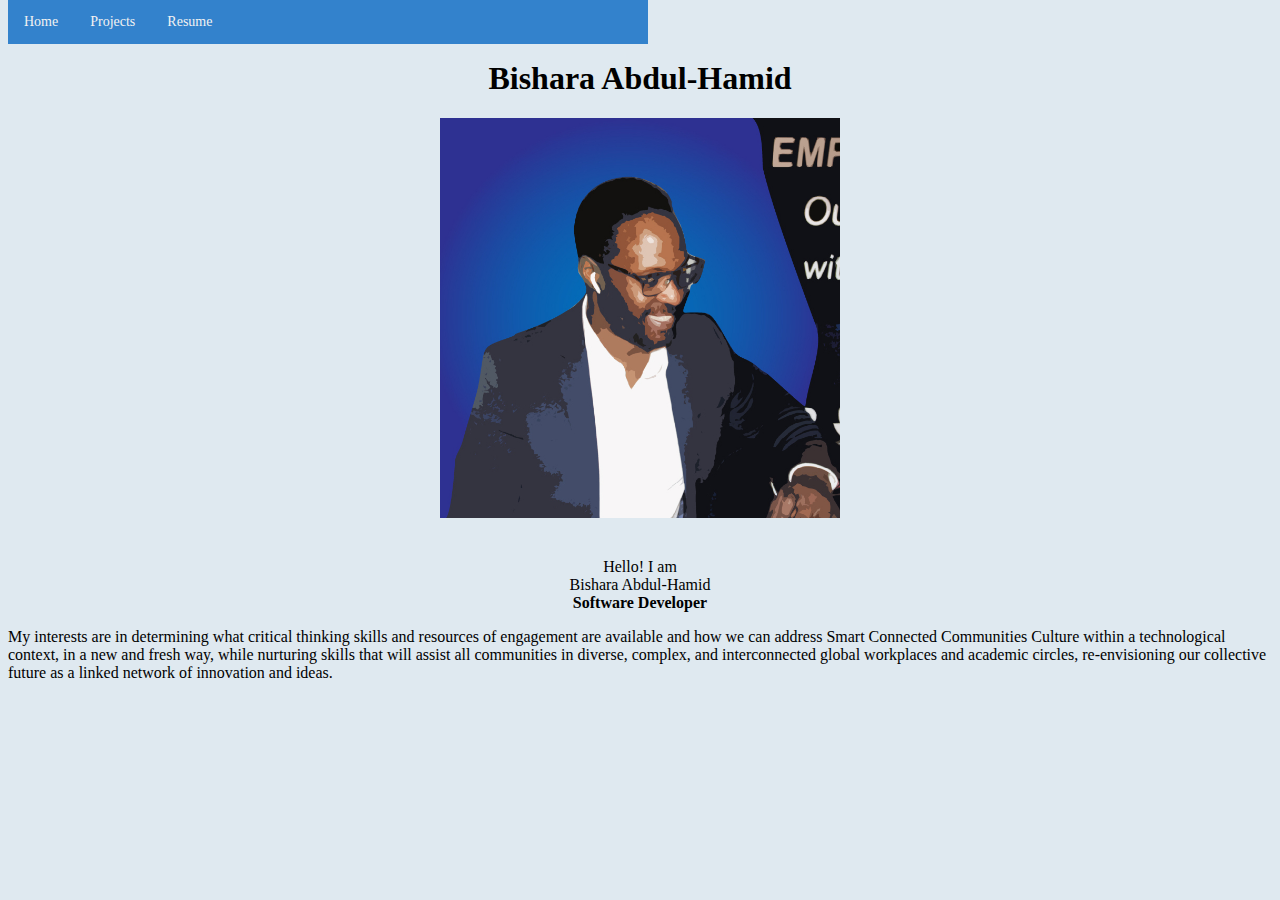
<file: index.html>
<!DOCTYPE html>
<html lang="en" >

<head>
  <meta charset="UTF-8">
  <meta name="description" content="Software Developer portfolio">
  <meta name="keywords" content="HTML,CSS">
  <meta name="author" content="Bishara Abdul-Hamid">
  <meta name="viewport" content="width=device-width, initial-scale=1.0">
  <title>Bishara Abdul-Hamid portfolio</title>
  <link
  rel="stylesheet"
  href="style.css"
  type="text/css"
  media="all" 
  />
</head>

<body>
  <center>

<header>

<div class="main">

  <h1> Bishara Abdul-Hamid  </h1>
<img src="Images/Bishara2.jpg" alt="Bishara profile">

  </center>
<br>
</header>

</div>

<center>
<div class="nav" 
<nav>
<a href="index.html"> Home </a>
<a href="Projects.html"> Projects </a>
<a href="Resume.html"> Resume </a>
</nav>
</div>
<br>
  Hello! I am
<br>
  Bishara Abdul-Hamid
<br>
  <b>Software Developer</b>
<br>

<div class="description">

<p>
  My interests are in determining what critical thinking skills and resources of engagement are available and how we can address Smart Connected Communities Culture within a technological context, in a new and fresh way, while nurturing skills that will assist all communities in diverse, complex, and interconnected global workplaces and academic circles, re-envisioning our collective future as a linked network of innovation and ideas. 
</p>

</div>

</body>

</html>
</file>
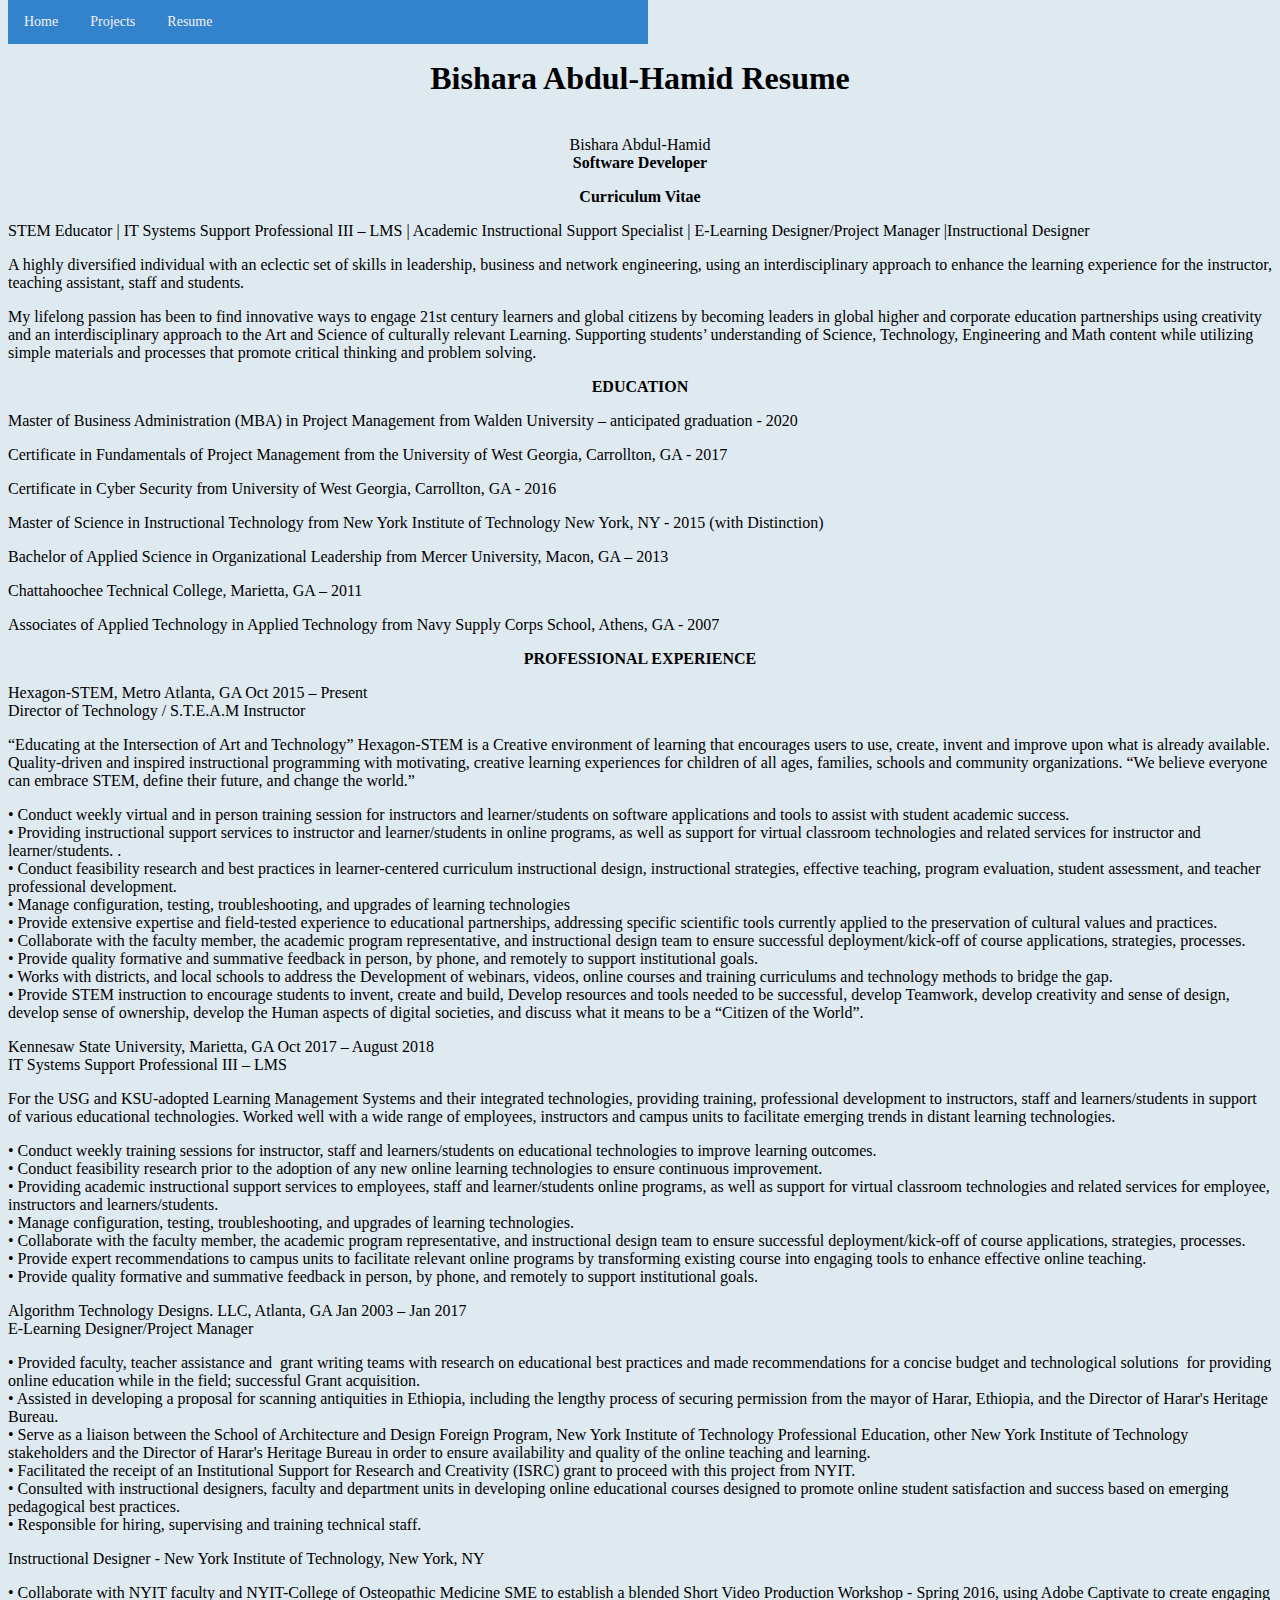
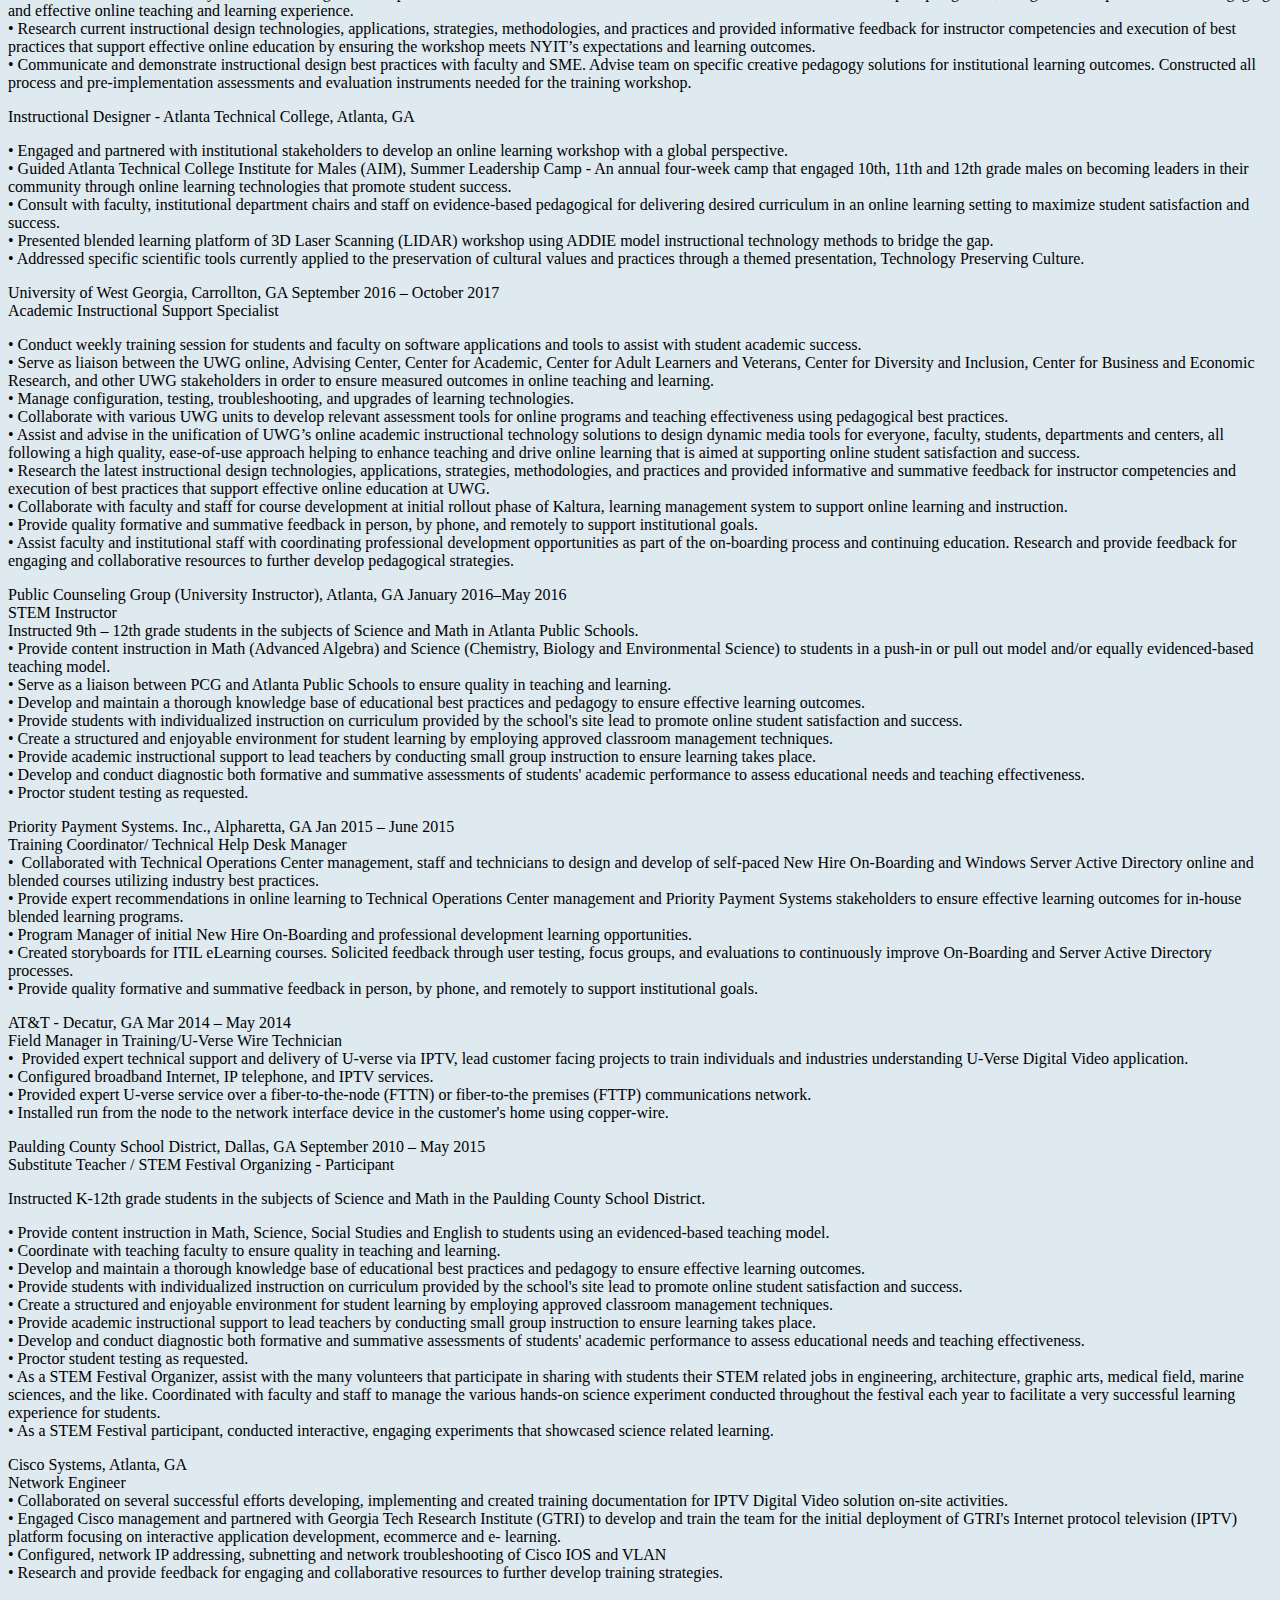
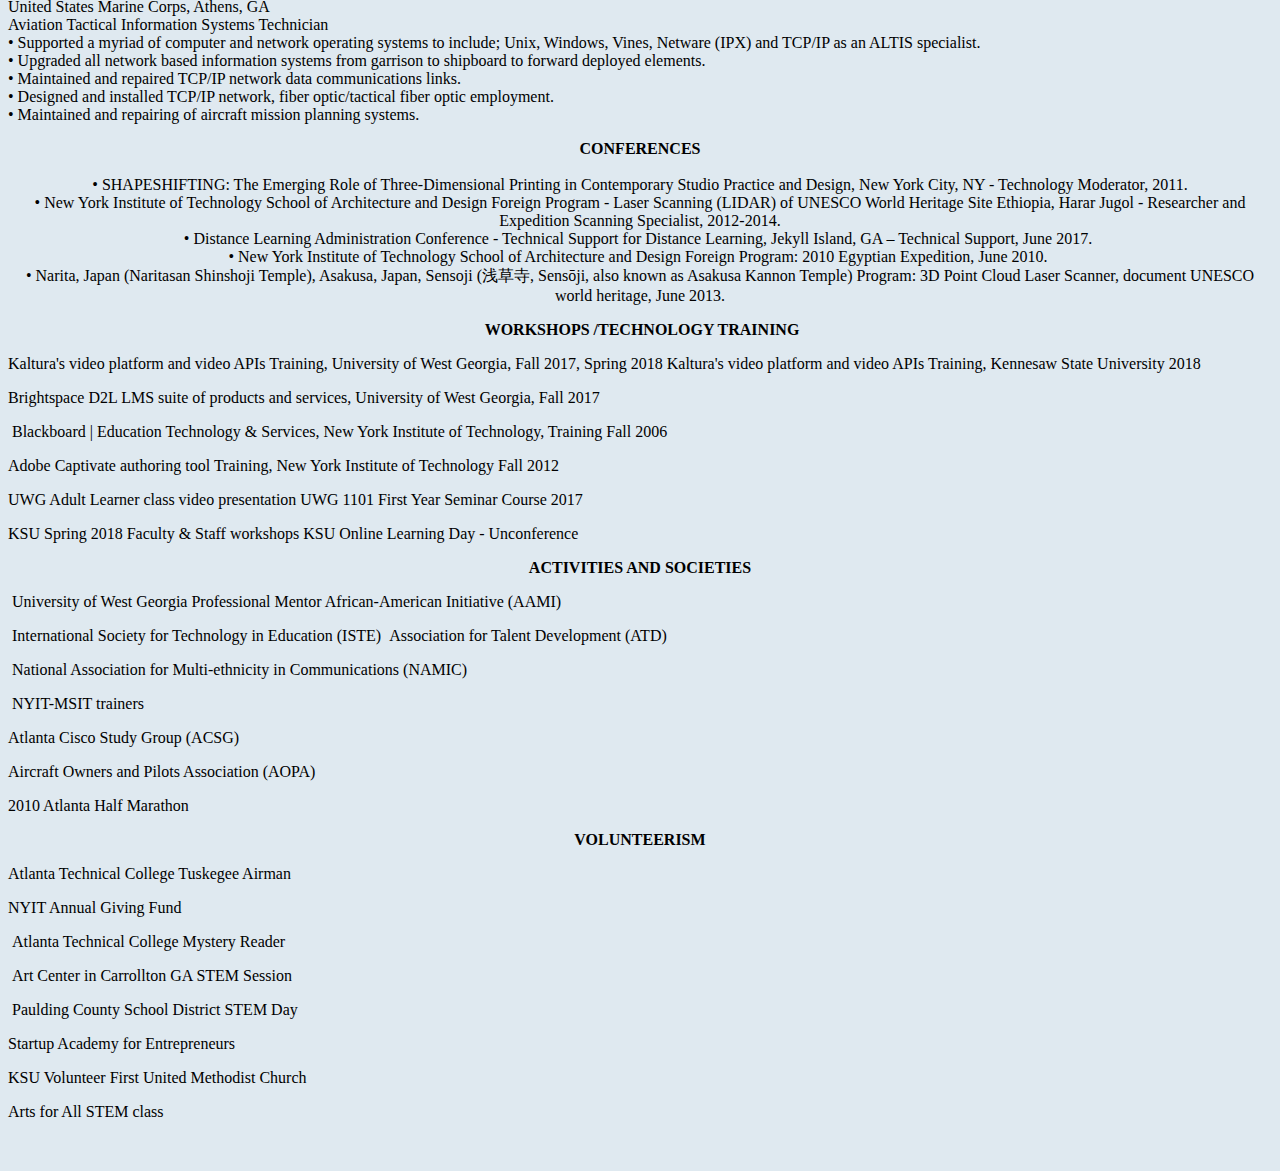
<file: Resume.html>
<!DOCTYPE html>
<html lang="en" >
<head>
  <title>Bishara Abdul-Hamid Resume</title>
  <link
  rel="stylesheet"
  href="style.css"
  type="text/css"
  media="all" 
  />
</head>
</head>
<body>
  <center>
<header>
  <div class="main">
  <h1>Bishara Abdul-Hamid Resume</h1>
  </center>
<br>
  </div>
</header>
<center>
<div class="nav"
<nav>
<a href="index.html"> Home </a>
<a href="Projects.html"> Projects </a>
<a href="Resume.html"> Resume </a>
</nav>
</div>
<center>
 Bishara Abdul-Hamid<br>
 <b>Software Developer</b>
 <br>
 </p>
 <b>Curriculum Vitae</b><br>
</center>
</p>
<p> 
STEM Educator | IT Systems Support Professional III – LMS | Academic Instructional Support Specialist | E-Learning Designer/Project Manager |Instructional Designer

<p>
  A highly diversified individual with an eclectic set of skills in leadership, business and network engineering, using an interdisciplinary approach to enhance the learning experience for the instructor, teaching assistant, staff and students. 
</p>
<p>
My lifelong passion has been to find innovative ways to engage 21st century learners and global citizens by becoming leaders in global higher and corporate education partnerships using creativity and an interdisciplinary approach to the Art and Science of culturally relevant Learning. Supporting students’ understanding of Science, Technology, Engineering and Math content while utilizing simple materials and processes that promote critical thinking and problem solving.  
</p>
<b>EDUCATION</b>
<br> 
<p>
Master of Business Administration (MBA) in Project Management from Walden University – anticipated graduation - 2020 
<br> 
<p>
Certificate in Fundamentals of Project Management from the University of West Georgia, Carrollton, GA - 2017
<br> 
<p>
Certificate in Cyber Security from University of West Georgia, Carrollton, GA - 2016
<br> 
<p>
Master of Science in Instructional Technology from New York Institute of Technology New York, NY - 2015 (with Distinction)
<br> 
<p>
Bachelor of Applied Science in Organizational Leadership from Mercer University, Macon, GA – 2013
<br> 
<p>
Chattahoochee Technical College, Marietta, GA – 2011
<br> 
<p>
Associates of Applied Technology in Applied Technology from Navy Supply Corps School, Athens, GA - 2007
<br> 
</p>
<b>PROFESSIONAL EXPERIENCE</b>
<br> 
<p>
Hexagon-STEM, Metro Atlanta, GA Oct 2015 – Present
<br>
Director of Technology / S.T.E.A.M Instructor
<br> 
<p>“Educating at the Intersection of Art and Technology” Hexagon-STEM is a Creative environment of learning that encourages users to use, create, invent and improve upon what is already available. Quality-driven and inspired instructional programming with motivating, creative learning experiences for children of all ages, families, schools and community organizations. “We believe everyone can embrace STEM, define their future, and change the world.”
<br>
</p>
<p>
  • Conduct weekly virtual and in person training session for instructors and learner/students on software applications and tools to assist with student academic success.
	<br>
  •	Providing instructional support services to instructor and learner/students in online programs, as well as support for virtual classroom technologies and related services for instructor and learner/students. .
	<br>
  •	Conduct feasibility research and best practices in learner-centered curriculum instructional design, instructional strategies, effective teaching, program evaluation, student assessment, and teacher professional development.
	<br>
  •	Manage configuration, testing, troubleshooting, and upgrades of learning technologies
	<br>
  •	Provide extensive expertise and field-tested experience to educational partnerships, addressing specific scientific tools currently applied to the preservation of cultural values and practices.
	<br>
  •	Collaborate with the faculty member, the academic program representative, and instructional design team to ensure successful deployment/kick-off of course applications, strategies, processes.
	<br>
  •	Provide quality formative and summative feedback in person, by phone, and remotely to support institutional goals.
	<br>
  •	Works with districts, and local schools to address the Development of webinars, videos, online courses and training curriculums and technology methods to bridge the gap. 
	<br>
  •	Provide STEM instruction to encourage students to invent, create and build, Develop resources and tools needed to be successful, develop Teamwork, develop creativity and sense of design, develop sense of ownership, develop the Human aspects of digital societies, and discuss what it means to be a “Citizen of the World”.
<p>
  Kennesaw State University, Marietta, GA Oct 2017 – August 2018
<br>
  IT Systems Support Professional III – LMS
<br>
<p>
For the USG and KSU-adopted Learning Management Systems and their integrated technologies, providing training, professional development to instructors, staff and learners/students in support of various educational technologies. Worked well with a wide range of employees, instructors and campus units to facilitate emerging trends in distant learning technologies.
	<br>
  <p>
  •	Conduct weekly training sessions for instructor, staff and learners/students on educational technologies to improve learning outcomes.
	<br>
  •	Conduct feasibility research prior to the adoption of any new online learning technologies to ensure continuous improvement.
	<br>
  •	Providing academic instructional support services to employees, staff and learner/students online programs, as well as support for virtual classroom technologies and related services for employee, instructors and learners/students.
	<br>
  •	Manage configuration, testing, troubleshooting, and upgrades of learning technologies.
	<br>
  •	Collaborate with the faculty member, the academic program representative, and instructional design team to ensure successful deployment/kick-off of course applications, strategies, processes.
	<br>
  •	Provide expert recommendations to campus units to facilitate relevant online programs by transforming existing course into engaging tools to enhance effective online teaching.
	<br>
  •	Provide quality formative and summative feedback in person, by phone, and remotely to support institutional goals.
<p>
  Algorithm Technology Designs. LLC, Atlanta, GA Jan 2003 – Jan 2017
<br>
  E-Learning Designer/Project Manager

	<br>
  <p>
  •	Provided faculty, teacher assistance and  grant writing teams with research on educational best practices and made recommendations for a concise budget and technological solutions  for providing online education while in the field; successful Grant acquisition.
	<br>
  •	Assisted in developing a proposal for scanning antiquities in Ethiopia, including the lengthy process of securing permission from the mayor of Harar, Ethiopia, and the Director of Harar's Heritage Bureau.
	<br>
  •	Serve as a liaison between the School of Architecture and Design Foreign Program, New York Institute of Technology Professional Education, other New York Institute of Technology stakeholders and the Director of Harar's Heritage Bureau in order to ensure availability and quality of the online teaching and learning.
	<br>
  •	Facilitated the receipt of an Institutional Support for Research and Creativity (ISRC) grant to proceed with this project from NYIT.
	<br>
  •	Consulted with instructional designers, faculty and department units in developing online educational courses designed to promote online student satisfaction and success based on emerging pedagogical best practices.
  <br>
  •	Responsible for hiring, supervising and training technical staff.
<p>
Instructional Designer - New York Institute of Technology, New York, NY
<br>
<p>
  •	Collaborate with NYIT faculty and NYIT-College of Osteopathic Medicine SME to establish a blended Short Video Production Workshop - Spring 2016, using Adobe Captivate to create engaging and effective online teaching and learning experience.  
<br>
•	Research current instructional design technologies, applications, strategies, methodologies, and practices and provided informative feedback for instructor competencies and execution of best practices that support effective online education by ensuring the workshop meets NYIT’s expectations and learning outcomes.
<br>
•	Communicate and demonstrate instructional design best practices with faculty and SME. Advise team on specific creative pedagogy solutions for institutional learning outcomes. Constructed all process and pre-implementation assessments and evaluation instruments needed for the training workshop.
<p>
Instructional Designer - Atlanta Technical College, Atlanta, GA
<br>
<p>
  •	Engaged and partnered with institutional stakeholders to develop an online learning workshop with a global perspective.
<br>
  •	Guided Atlanta Technical College Institute for Males (AIM), Summer Leadership Camp - An annual four-week camp that engaged 10th, 11th and 12th grade males on becoming leaders in their community through online learning technologies that promote student success.
<br>
  •	Consult with faculty, institutional department chairs and staff on evidence-based pedagogical for delivering desired curriculum in an online learning setting to maximize student satisfaction and success. 
<br>
  •	Presented blended learning platform of 3D Laser Scanning (LIDAR) workshop using ADDIE model instructional technology methods to bridge the gap.
<br>
  •	Addressed specific scientific tools currently applied to the preservation of cultural values and practices through a themed presentation, Technology Preserving Culture.
<p>
University of West Georgia, Carrollton, GA September 2016 – October 2017
<br>
Academic Instructional Support Specialist
<br>
<p>
  •	Conduct weekly training session for students and faculty on software applications and tools to assist with student academic success.
<br>
  •	Serve as liaison between the UWG online, Advising Center, Center for Academic, Center for Adult Learners and Veterans, Center for Diversity and Inclusion, Center for Business and Economic Research, and other UWG stakeholders in order to ensure measured outcomes in online teaching and learning.
<br>
•	Manage configuration, testing, troubleshooting, and upgrades of learning technologies.
<br>
•	Collaborate with various UWG units to develop relevant assessment tools for online programs and teaching effectiveness using pedagogical best practices.
<br>
•	Assist and advise in the unification of UWG’s online academic instructional technology solutions to design dynamic media tools for everyone, faculty, students, departments and centers, all following a high quality, ease-of-use approach helping to enhance teaching and drive online learning that is aimed at supporting online student satisfaction and success.
<br>
•	Research the latest instructional design technologies, applications, strategies, methodologies, and practices and provided informative and summative feedback for instructor competencies and execution of best practices that support effective online education at UWG. 
<br>   
	•	Collaborate with faculty and staff for course development at initial rollout phase of Kaltura, learning management system to support online learning and instruction.
<br>
  •	Provide quality formative and summative feedback in person, by phone, and remotely to support institutional goals.
<br>
  •	Assist faculty and institutional staff with coordinating professional development opportunities as part of the on-boarding process and continuing education. Research and provide feedback for engaging and collaborative resources to further develop pedagogical strategies.
<p>
Public Counseling Group (University Instructor), Atlanta, GA January 2016–May 2016
<br>
STEM Instructor
<br>
Instructed 9th – 12th grade students in the subjects of Science and Math in Atlanta Public Schools.
<br>
	•	Provide content instruction in Math (Advanced Algebra) and Science (Chemistry, Biology and Environmental Science) to students in a push-in or pull out model and/or equally evidenced-based teaching model.
<br>
	•	Serve as a liaison between PCG and Atlanta Public Schools to ensure quality in teaching and learning.
<br>
	•	Develop and maintain a thorough knowledge base of educational best practices and pedagogy to ensure effective learning outcomes.
<br>
	•	Provide students with individualized instruction on curriculum provided by the school's site lead to promote online student satisfaction and success. 
<br>
	•	Create a structured and enjoyable environment for student learning by employing approved classroom management techniques. 
<br>
	•	Provide academic instructional support to lead teachers by conducting small group instruction to ensure learning takes place.
<br>
	•	Develop and conduct diagnostic both formative and summative assessments of students' academic performance to assess educational needs and teaching effectiveness.
<br>
	•	Proctor student testing as requested. 
<p>
Priority Payment Systems. Inc., Alpharetta, GA Jan 2015 – June 2015
<br>
Training Coordinator/ Technical Help Desk Manager
<br>
	•	 Collaborated with Technical Operations Center management, staff and technicians to design and develop of self-paced New Hire On-Boarding and Windows Server Active Directory online and blended courses utilizing industry best practices.
<br>
	•	Provide expert recommendations in online learning to Technical Operations Center management and Priority Payment Systems stakeholders to ensure effective learning outcomes for in-house blended learning programs. 
<br>
	•	Program Manager of initial New Hire On-Boarding and professional development learning opportunities. 
<br>
	•	Created storyboards for ITIL eLearning courses. Solicited feedback through user testing, focus groups, and evaluations to continuously improve On-Boarding and Server Active Directory processes.
<br>
	•	Provide quality formative and summative feedback in person, by phone, and remotely to support institutional goals.
<p>
AT&T - Decatur, GA Mar 2014 – May 2014
<br>
Field Manager in Training/U-Verse Wire Technician
<br>
	•	 Provided expert technical support and delivery of U-verse via IPTV, lead customer facing projects to train individuals and industries understanding U-Verse Digital Video application.
<br>
	•	Configured broadband Internet, IP telephone, and IPTV services.
<br>
	•	Provided expert U-verse service over a fiber-to-the-node (FTTN) or fiber-to-the premises (FTTP) communications network.
<br>
	•	Installed run from the node to the network interface device in the customer's home using copper-wire.
<p>
Paulding County School District, Dallas, GA September 2010 – May 2015
<br>
Substitute Teacher / STEM Festival Organizing - Participant
<p>
Instructed K-12th grade students in the subjects of Science and Math in the Paulding County School District.
<br>
<p>  
	•	Provide content instruction in Math, Science, Social Studies and English to students using an evidenced-based teaching model.
<br>
	•	Coordinate with teaching faculty to ensure quality in teaching and learning.
<br>
	•	Develop and maintain a thorough knowledge base of educational best practices and pedagogy to ensure effective learning outcomes.
<br>
	•	Provide students with individualized instruction on curriculum provided by the school's site lead to promote online student satisfaction and success. 
<br>
	•	Create a structured and enjoyable environment for student learning by employing approved classroom management techniques. 
<br>
	• Provide academic instructional support to lead teachers by conducting small group instruction to ensure learning takes place.  
<br>
	•	Develop and conduct diagnostic both formative and summative assessments of students' academic performance to assess educational needs and teaching effectiveness.
<br>
	•	Proctor student testing as requested. 
<br>
	•	As a STEM Festival Organizer, assist with the many volunteers that participate in sharing with students their STEM related jobs in engineering, architecture, graphic arts, medical field, marine sciences, and the like. Coordinated with faculty and staff to manage the various hands-on science experiment conducted throughout the festival each year to facilitate a very successful learning experience for students.
<br>
	•	As a STEM Festival participant, conducted interactive, engaging experiments that showcased science related learning.   
<p>
Cisco Systems, Atlanta, GA
<br>
Network Engineer
<br>
	•	Collaborated on several successful efforts developing, implementing and created training documentation for IPTV Digital Video solution on-site activities.
<br>
	•	Engaged Cisco management and partnered with Georgia Tech Research Institute (GTRI) to develop and train the team for the initial deployment of GTRI's Internet protocol television (IPTV) platform focusing on interactive application development, ecommerce and e- learning.
<br>
	•	Configured, network IP addressing, subnetting and network troubleshooting of Cisco IOS and VLAN
<br>
	•	Research and provide feedback for engaging and collaborative resources to further develop training strategies.
<p>
United States Marine Corps, Athens, GA
<br>
Aviation Tactical Information Systems Technician
<br>
	•	Supported a myriad of computer and network operating systems to include; Unix, Windows, Vines, Netware (IPX) and TCP/IP as an ALTIS specialist.
<br>
	•	Upgraded all network based information systems from garrison to shipboard to forward deployed elements.
<br>
	•	Maintained and repaired TCP/IP network data communications links.
<br>
	•	Designed and installed TCP/IP network, fiber optic/tactical fiber optic employment.
<br>
	•	Maintained and repairing of aircraft mission planning systems.
</p>
<center>
<b>CONFERENCES</b>
</center> 
<br>
	•	SHAPESHIFTING: The Emerging Role of Three-Dimensional Printing in Contemporary Studio Practice and Design, New York City, NY - Technology Moderator, 2011.
<br>
	•	New York Institute of Technology School of Architecture and Design Foreign Program - Laser Scanning (LIDAR) of UNESCO World Heritage Site Ethiopia, Harar Jugol - Researcher and Expedition Scanning Specialist, 2012-2014.
<br>
	•	Distance Learning Administration Conference - Technical Support for Distance Learning, Jekyll Island, GA – Technical Support, June 2017. 
<br>
	•	New York Institute of Technology School of Architecture and Design Foreign Program: 2010 Egyptian Expedition, June 2010. 
<br>
	•	Narita, Japan (Naritasan Shinshoji Temple), Asakusa, Japan, Sensoji (浅草寺, Sensōji, also known as Asakusa Kannon Temple) Program: 3D Point Cloud Laser Scanner, document UNESCO world heritage, June 2013.
</p>
<center>
 <b>WORKSHOPS /TECHNOLOGY TRAINING</b>
</center>
<p>
Kaltura's video platform and video APIs Training, University of West Georgia, Fall 2017, Spring 2018
Kaltura's video platform and video APIs Training, Kennesaw State University 2018
<p>
Brightspace D2L LMS suite of products and services, University of West Georgia, Fall 2017
<p>
 Blackboard | Education Technology & Services, New York Institute of Technology, Training Fall 2006
<p>
Adobe Captivate authoring tool Training, New York Institute of Technology Fall 2012
<p>
UWG Adult Learner class video presentation
UWG 1101 First Year Seminar Course 2017
<p>
KSU Spring 2018 Faculty & Staff workshops
KSU Online Learning Day - Unconference
</p>
<b> ACTIVITIES AND SOCIETIES </b>
<p>
 University of West Georgia Professional Mentor African-American Initiative (AAMI)
<p>
 International Society for Technology in Education (ISTE)
 Association for Talent Development (ATD)
<p>
 National Association for Multi-ethnicity in Communications (NAMIC)
<p>
 NYIT-MSIT trainers
<p>
Atlanta Cisco Study Group (ACSG)
<p>
Aircraft Owners and Pilots Association (AOPA)
<p>
2010 Atlanta Half Marathon 
</p>
<b> VOLUNTEERISM </b>
<p>
Atlanta Technical College Tuskegee Airman
<p>
NYIT Annual Giving Fund 
<p>
 Atlanta Technical College Mystery Reader
<p>
 Art Center in Carrollton GA STEM Session
<p>
 Paulding County School District STEM Day
<p>
Startup Academy for Entrepreneurs 
<p>
KSU Volunteer First United Methodist Church
<p>
Arts for All STEM class
</p>
<br> 
</p>
</body>
</html>
</file>
<file: style.css>
.description {
  text-align: left;
}
h1 {
  color: black;
  font: 40px;
}
img {
  width: 400px;
  height: 400px;
}
body {
  background-color: rgb(223, 233, 240);
}
h2 {
  color: black;
  font-size: 20px;
  font-weight: normal;
  font-family: Georgia, 'Times New Roman', 'Times New Roman', Times, serif;
}
p {
  color: black;
  text-align: left;
}
/* The navigation bar */
.nav {
  overflow: hidden;
  background-color: rgb(51, 130, 204);
  position: fixed; /* Set the navbar at the top of the page */
  top: 0; /* Position the navbar at the top of the page */
  width: 50%; /* Full width */
}
.nav a {
  float: left;
  display: block;
  color: #f2f2f2;
  text-align: center;
  padding: 14px 16px;
  text-decoration: none;
  font-size: 14px;
}
.nav a:hover {
  background: #ddd;
  color: black;
}
/* Main content */
.main {
  margin-top: 60px; /* Add a top margin to avoid content overlay */
}
</file>
